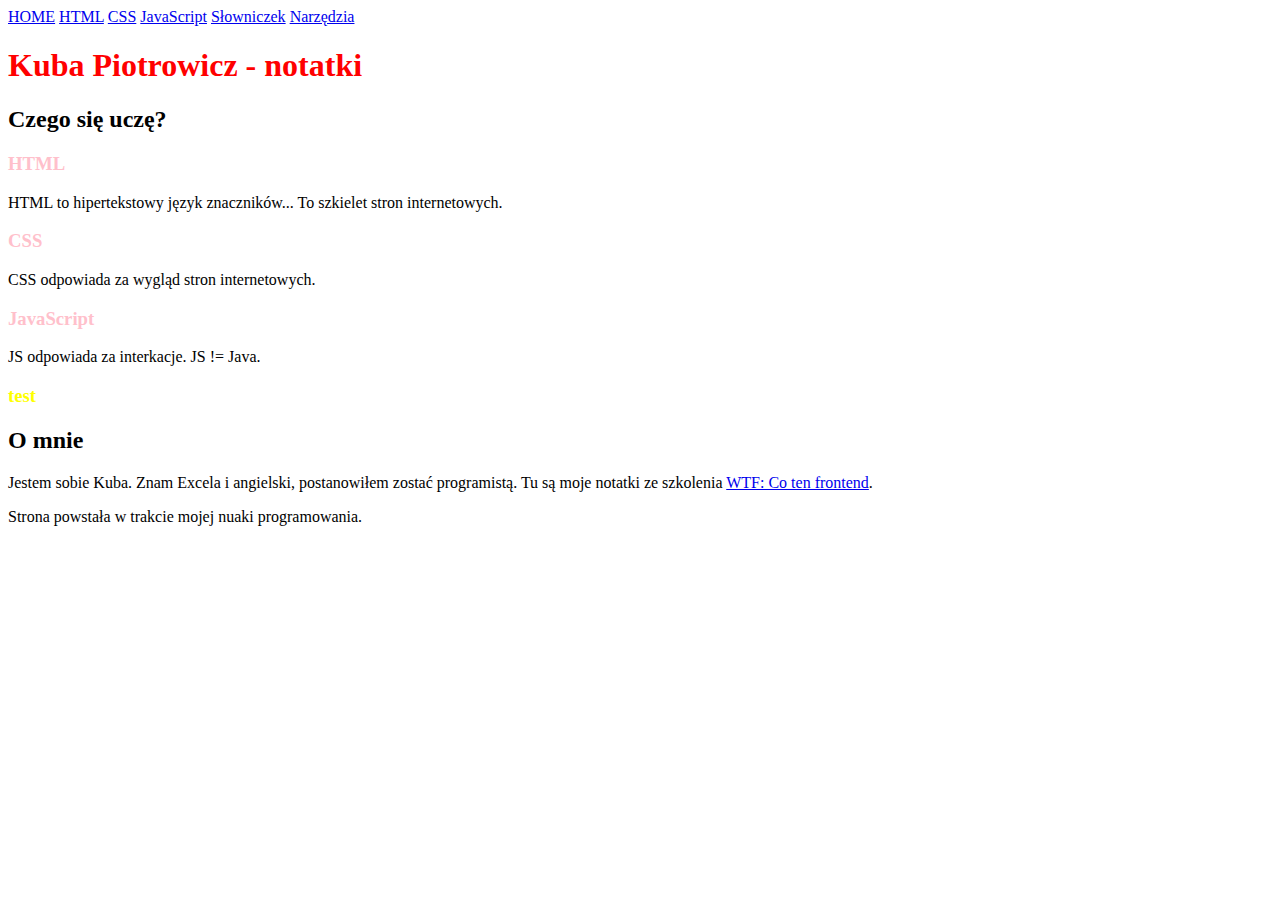
<file: index.html>
<!DOCTYPE html>
<html lang="pl">

<head>
    <meta charset="UTF-8">
    <meta name="viewport" content="width=device-width, initial-scale=1.0">
    <title>Document</title>
    <link href="style.css" rel="stylesheet" type="text/css">
    
</head>

<body>
    <header>
        <nav>
            <a href="index.html">HOME</a>
            <a href="nauka-html.html">HTML</a>
            <a href="nauka-css.html">CSS</a>
            <a href="nauka-js.html">JavaScript</a>
            <a href="dictionary.html">Słowniczek</a>
            <a href="tools.html">Narzędzia</a>

        </nav>
    </header>
    <main>
        <header>
            <h1>Kuba Piotrowicz - notatki</h1>
        </header>
        <section>
            <h2>Czego się uczę?</h2>
            <article>
                <h3>HTML</h3>
                <p>HTML to hipertekstowy język znaczników... To szkielet stron internetowych.</p>
            </article>

            <article>
                <h3>CSS</h3>
                <p>CSS odpowiada za wygląd stron internetowych.</p>
            </article>

            <article>
                <h3>JavaScript</h3>
                <p>JS odpowiada za interkacje. JS != Java.</p>
            </article>

        </section>
        <h3>test</h3>

        <section>
            <h2>O mnie</h2>

            <p>Jestem sobie Kuba. Znam Excela i angielski, postanowiłem zostać programistą. Tu są moje notatki ze
                szkolenia <a href="https://cotenfrontend.pl/">WTF: Co ten frontend</a>.</p>

        </section>

        <footer>Strona powstała w trakcie mojej nuaki programowania.</footer>
    </main>

</body>

</html>
</file>
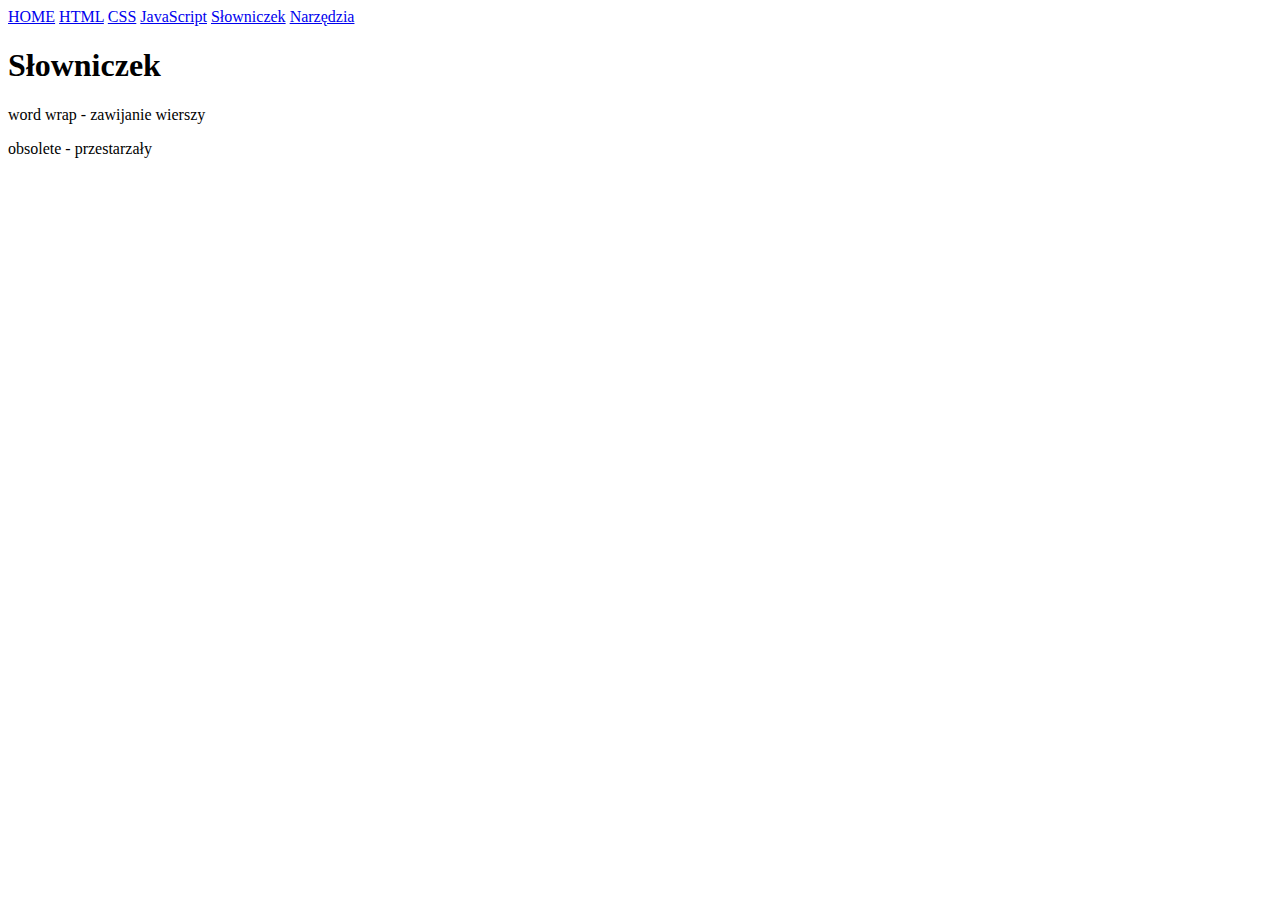
<file: dictionary.html>
<!DOCTYPE html>
<html lang="pl">

<head>
    <meta charset="UTF-8">
    <meta name="viewport" content="width=<device-width>, initial-scale=1.0">
    <title>Słowniczek</title>
</head>

<body>
    <header>
        <nav>
            <a href="index.html">HOME</a>
            <a href="nauka-html.html">HTML</a>
            <a href="nauka-css.html">CSS</a>
            <a href="nauka-js.html">JavaScript</a>
            <a href="dictionary.html">Słowniczek</a>
            <a href="tools.html">Narzędzia</a>

        </nav>
    </header>
    <main>
        <h1>Słowniczek</h1>
        <p>word wrap - zawijanie wierszy</p>
        <p>obsolete - przestarzały</p>
    </main>
</body>

</html>
</file>
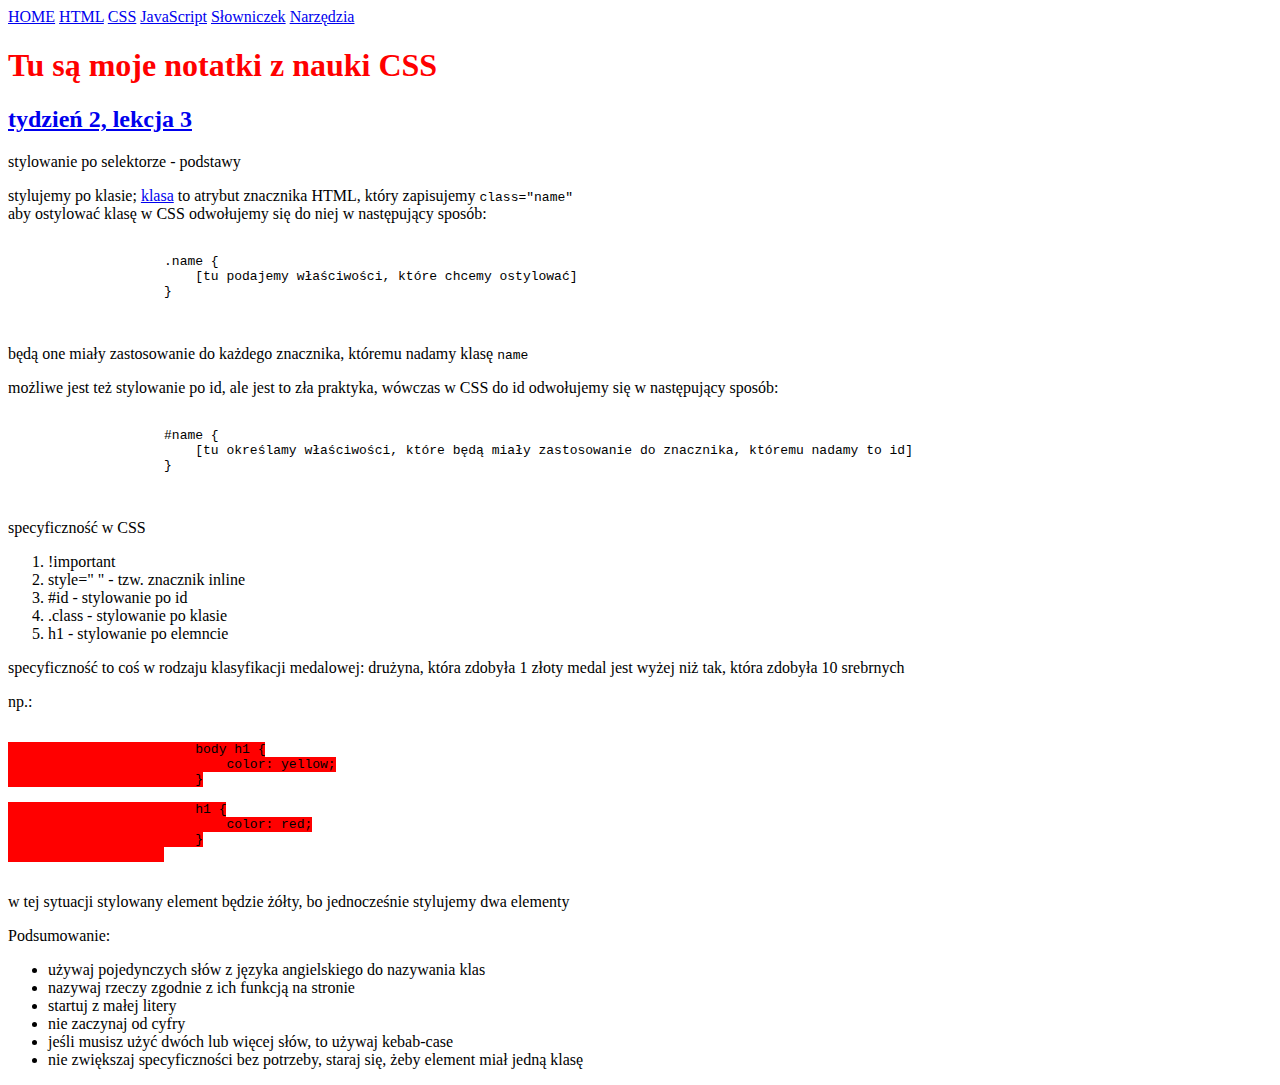
<file: nauka-css.html>
<!DOCTYPE html>
<html lang="pl">

<head>
    <meta charset="UTF-8">
    <meta name="viewport" content="width=device-width, initial-scale=1.0">
    <title>Nauka CSS</title>
    <link href="style.css" rel="stylesheet" type="text/css">
</head>

<body>
    <header>
        <nav>
            <a href="index.html">HOME</a>
            <a href="nauka-html.html">HTML</a>
            <a href="nauka-css.html">CSS</a>
            <a href="nauka-js.html">JavaScript</a>
            <a href="dictionary.html">Słowniczek</a>
            <a href="tools.html">Narzędzia</a>

        </nav>
    </header>
    <main>
        <h1>Tu są moje notatki z nauki CSS</h1>
        <article>
            <h2><a href="https://devstyle.mykajabi.com/products/wtf-2/categories/3127097/posts/10426043"
                    target="_blank">tydzień 2, lekcja 3</a></h2>
            <p>stylowanie po selektorze - podstawy</p>
            <p>
                stylujemy po klasie; <a href="https://css-tricks.com/almanac/selectors/c/class/"
                    target="_blank">klasa</a> to atrybut znacznika HTML, który zapisujemy <code>class="name"</code><br>
                aby ostylować klasę w CSS odwołujemy się do niej w następujący sposób:
            </p>
            <pre>
                <code>
                    .name {
                        [tu podajemy właściwości, które chcemy ostylować]
                    }
                </code>
            </pre>
            <p>
                będą one miały zastosowanie do każdego znacznika, któremu nadamy klasę <code>name</code>
            </p>
            <p>
                możliwe jest też stylowanie po id, ale jest to zła praktyka, wówczas w CSS do id odwołujemy się w
                następujący sposób:
            </p>
            <pre>
                <code>
                    #name {
                        [tu określamy właściwości, które będą miały zastosowanie do znacznika, któremu nadamy to id]
                    }
                </code>
            </pre>

            <p>
                specyficzność w CSS
            </p>
            <ol>
                <li>!important</li>
                <li>style=" " - tzw. znacznik inline</li>
                <li>#id - stylowanie po id</li>
                <li>.class - stylowanie po klasie</li>
                <li>h1 - stylowanie po elemncie</li>
            </ol>


            <p>
                specyficzność to coś w rodzaju klasyfikacji medalowej: drużyna, która zdobyła 1 złoty medal jest wyżej
                niż tak, która zdobyła 10 srebrnych
            </p>
            <p>
                np.:
            </p>
            <pre>
                    <code class="red_background">
                        body h1 {
                            color: yellow;
                        }

                        h1 {
                            color: red;
                        }
                    </code>
                </pre>
            <p>
                w tej sytuacji stylowany element będzie żółty, bo jednocześnie stylujemy dwa elementy
            </p>

            <p>
                Podsumowanie:
            </p>
            <ul>
                <li>używaj pojedynczych słów z języka angielskiego do nazywania klas</li>
                <li>nazywaj rzeczy zgodnie z ich funkcją na stronie</li>
                <li>startuj z małej litery</li>
                <li>nie zaczynaj od cyfry</li>
                <li>jeśli musisz użyć dwóch lub więcej słów, to używaj kebab-case</li>
                <li>nie zwiększaj specyficzności bez potrzeby, staraj się, żeby element miał jedną klasę</li>
            </ul>

        </article>
    </main>

</body>

</html>
</file>
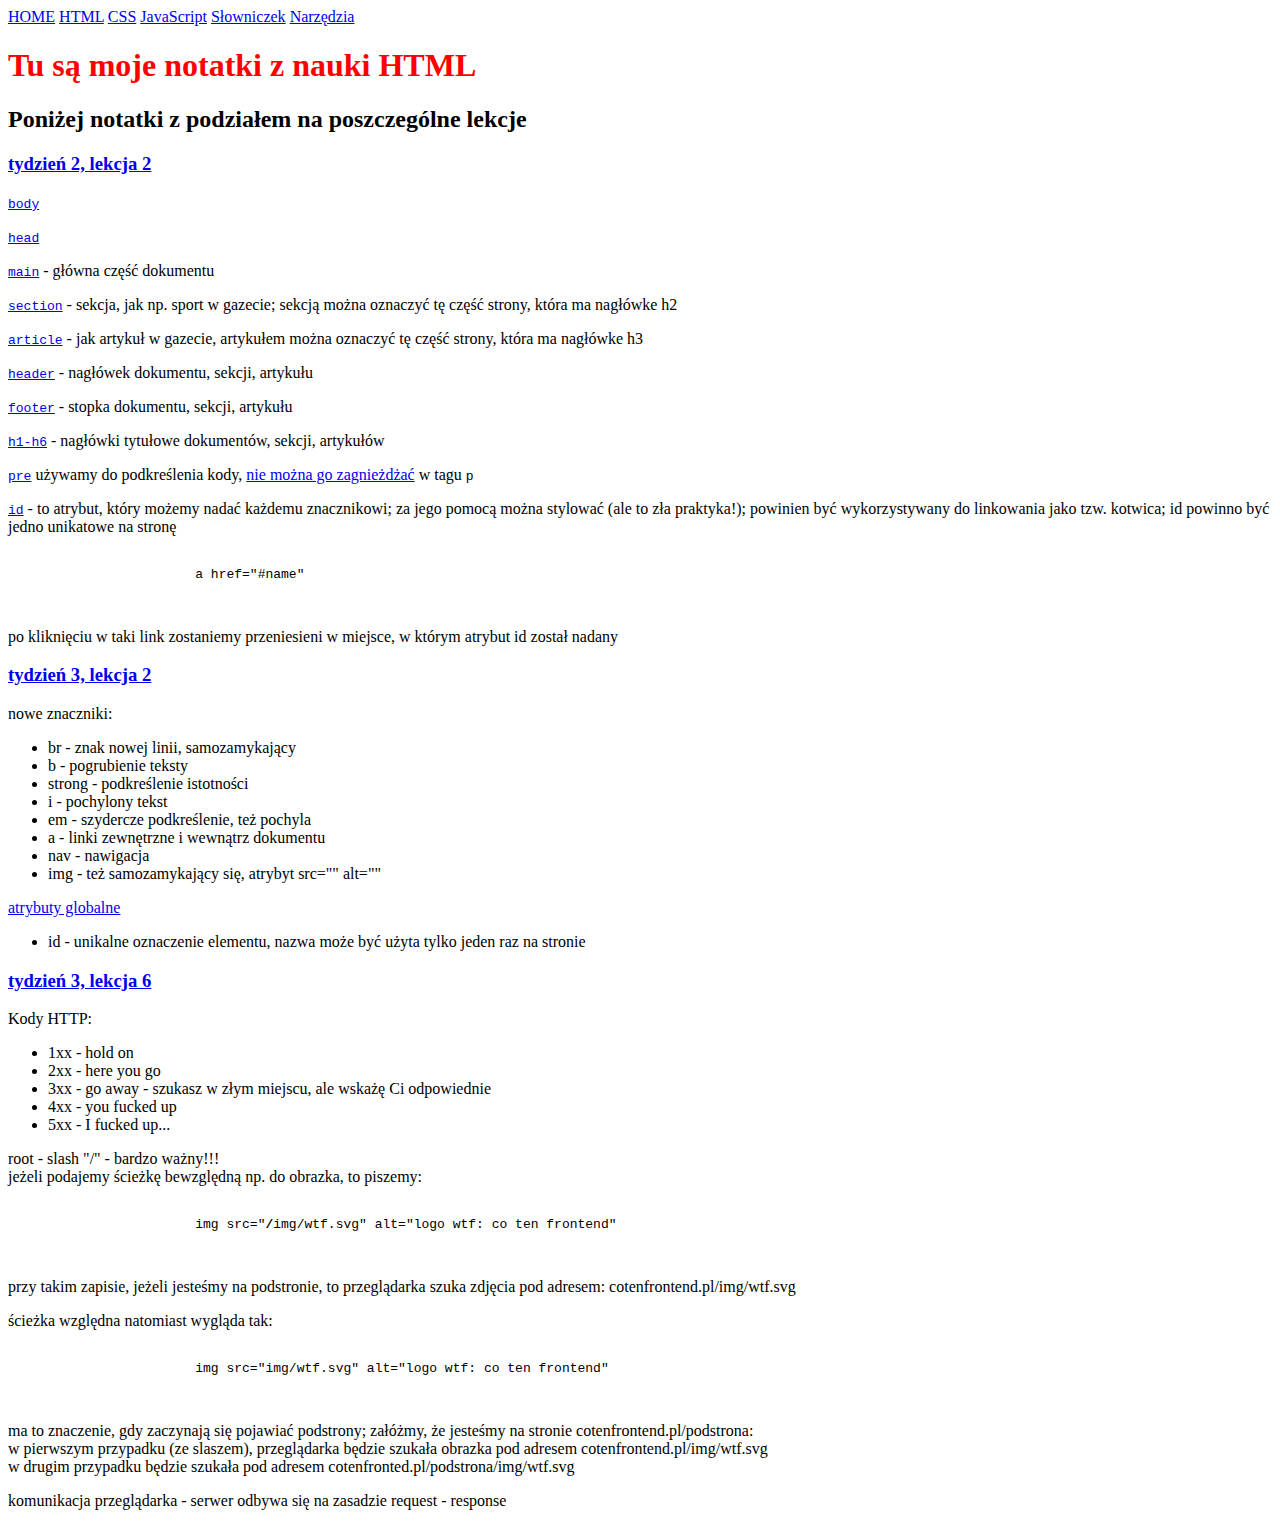
<file: nauka-html.html>
<!DOCTYPE html>
<html lang="pl">

<head>
    <meta charset="UTF-8">
    <meta name="viewport" content="width=device-width, initial-scale=1.0">
    <title>Nauka HTML</title>
    <link href="style.css" rel="stylesheet" type="text/css">
</head>

<body>
    <header>
        <nav>
            <a href="index.html">HOME</a>
            <a href="nauka-html.html">HTML</a>
            <a href="nauka-css.html">CSS</a>
            <a href="nauka-js.html">JavaScript</a>
            <a href="dictionary.html">Słowniczek</a>
            <a href="tools.html">Narzędzia</a>

        </nav>
    </header>
    <main>
        <header>
            <h1>Tu są moje notatki z nauki HTML</h1>
        </header>
        <section>
            <h2>Poniżej notatki z podziałem na poszczególne lekcje</h2>
            <article>
                <h3>
                    <a href="https://devstyle.mykajabi.com/products/wtf-2/categories/3127097/posts/10426049"
                        target="_blank">tydzień 2, lekcja 2</a>
                </h3>

                <p><a href="https://developer.mozilla.org/en-US/docs/Web/HTML/Element/body"
                        target="_blank"><code>body</code></a></p>
                <p><a href="https://developer.mozilla.org/en-US/docs/Web/HTML/Element/head"
                        target="_blank"><code>head</code></a></p>
                <p><a href="https://developer.mozilla.org/en-US/docs/Web/HTML/Element/main"
                        target="_blank"><code>main</code></a> -
                    główna część dokumentu</p>
                <p><a href="https://developer.mozilla.org/en-US/docs/Web/HTML/Element/section"
                        target="_blank"><code>section</code></a> -
                    sekcja, jak np. sport w gazecie; sekcją można oznaczyć tę część strony, która ma nagłówke h2</p>
                <p><a href="https://developer.mozilla.org/en-US/docs/Web/HTML/Element/article"
                        target="_blank"><code>article</code></a> -
                    jak artykuł w gazecie, artykułem można oznaczyć tę część strony, która ma nagłówke h3</p>
                <p><a href="https://developer.mozilla.org/en-US/docs/Web/HTML/Element/header"
                        target="_blank"><code>header</code></a> -
                    nagłówek dokumentu, sekcji, artykułu</p>
                <p><a href="https://developer.mozilla.org/en-US/docs/Web/HTML/Element/footer"
                        target="_blank"><code>footer</code></a> -
                    stopka dokumentu, sekcji, artykułu</p>
                <p><a href="https://developer.mozilla.org/en-US/docs/Web/HTML/Element/Heading_Elements"
                        target="_blank"><code>h1-h6</code></a> - nagłówki tytułowe dokumentów, sekcji, artykułów</p>
                <p>
                    <a href="https://developer.mozilla.org/en-US/docs/Web/HTML/Element/pre"
                        target="_blank"><code>pre</code></a> używamy do podkreślenia kody, <a
                        href="https://stackoverflow.com/questions/5371787/can-i-have-a-pre-tag-inside-a-p-tag-in-tumblr"
                        target="_blank">nie można go zagnieżdżać</a> w
                    tagu <code>p</code>
                </p>
                <p>
                    <a href="https://developer.mozilla.org/en-US/docs/Web/HTML/Global_attributes/id"
                        target="_blank"><code>id</code></a> - to atrybut, który możemy nadać każdemu znacznikowi; za
                    jego pomocą można stylować (ale to zła praktyka!); powinien być wykorzystywany do linkowania jako
                    tzw. kotwica; id powinno być jedno unikatowe na stronę
                </p>
                <pre>
                    <code>
                        a href="#name"
                    </code>
                </pre>
                <p>
                    po kliknięciu w taki link zostaniemy przeniesieni w miejsce, w którym atrybut id został nadany
                </p>
            </article>

            <article>
                <h3>
                    <a href="https://devstyle.mykajabi.com/products/wtf-2/categories/3127097/posts/10426049"
                        target="_blank">tydzień 3, lekcja 2</a>
                </h3>

                <p>
                    nowe znaczniki:
                </p>
                <ul>
                    <li>br - znak nowej linii, samozamykający</li>
                    <li>b - pogrubienie teksty</li>
                    <li>strong - podkreślenie istotności</li>
                    <li>i - pochylony tekst</li>
                    <li>em - szydercze podkreślenie, też pochyla</li>
                    <li>a - linki zewnętrzne i wewnątrz dokumentu</li>
                    <li>nav - nawigacja</li>
                    <li>img - też samozamykający się, atrybyt src="" alt=""</li>
                </ul>
                <p><a href="https://developer.mozilla.org/en-US/docs/Web/HTML/Global_attributes"
                        target="_blank">atrybuty globalne</a></p>
                <ul>
                    <li>id - unikalne oznaczenie elementu, nazwa może być użyta tylko jeden raz na stronie</li>
                </ul>
            </article>

            <article>
                <h3>
                    <a href="https://devstyle.mykajabi.com/products/wtf-2/categories/3127097/posts/10426038"
                        target="_blank">tydzień 3, lekcja 6</a>
                </h3>

                <p>Kody HTTP:</p>
                <ul>
                    <li>1xx - hold on</li>
                    <li>2xx - here you go</li>
                    <li>3xx - go away - szukasz w złym miejscu, ale wskażę Ci odpowiednie</li>
                    <li>4xx - you fucked up</li>
                    <li>5xx - I fucked up...</li>
                </ul>

                <p>
                    root - slash "/" - bardzo ważny!!!<br>
                    jeżeli podajemy ścieżkę bewzględną np. do obrazka, to piszemy:
                </p>
                <pre>
                    <code>
                        img src="<b>/</b>img/wtf.svg" alt="logo wtf: co ten frontend"
                    </code>
                </pre>
                <p>
                    przy takim zapisie, jeżeli jesteśmy na podstronie, to przeglądarka szuka zdjęcia pod adresem:
                    cotenfrontend.pl/img/wtf.svg
                </p>
                <p>
                    ścieżka względna natomiast wygląda tak:
                </p>
                <pre>
                    <code>
                        img src="img/wtf.svg" alt="logo wtf: co ten frontend"
                    </code>
                </pre>
                <p>
                    ma to znaczenie, gdy zaczynają się pojawiać podstrony; załóżmy, że jesteśmy na stronie
                    cotenfrontend.pl/podstrona:<br>
                    w pierwszym przypadku (ze slaszem), przeglądarka będzie szukała obrazka pod adresem
                    cotenfrontend.pl/img/wtf.svg<br>
                    w drugim przypadku będzie szukała pod adresem cotenfronted.pl/podstrona/img/wtf.svg
                </p>
                <p>
                    komunikacja przeglądarka - serwer odbywa się na zasadzie request - response
                </p>

            </article>

            <article>
                <h3>

                </h3>

                <p>

                </p>
            </article>

        </section>
    </main>
</body>

</html>
</file>
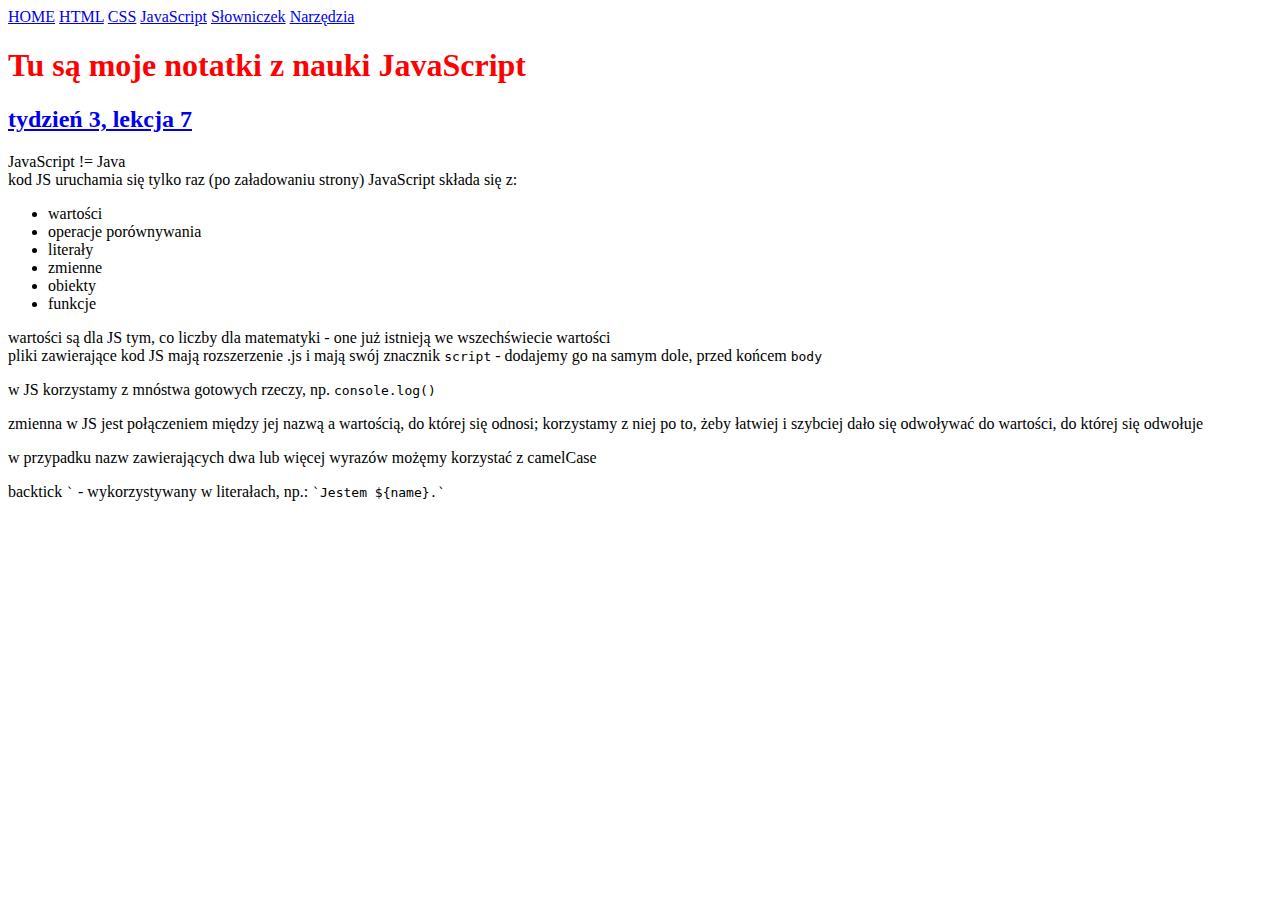
<file: nauka-js.html>
<!DOCTYPE html>
<html lang="pl">

<head>
    <meta charset="UTF-8">
    <meta name="viewport" content="width=device-width, initial-scale=1.0">
    <title>Nauka JS</title>
    <link href="style.css" rel="stylesheet" type="text/css">
</head>

<body>
    <header>
        <nav>
            <a href="index.html">HOME</a>
            <a href="nauka-html.html">HTML</a>
            <a href="nauka-css.html">CSS</a>
            <a href="nauka-js.html">JavaScript</a>
            <a href="dictionary.html">Słowniczek</a>
            <a href="tools.html">Narzędzia</a>

        </nav>
    </header>

    <main>
        <h1>Tu są moje notatki z nauki JavaScript</h1>
        <section>
            <article>
                <h2>
                    <a href="https://devstyle.mykajabi.com/products/wtf-2/categories/3127097/posts/10426046"
                        target="_blank">tydzień 3, lekcja 7</a>
                </h2>

                <p>
                    JavaScript != Java<br>
                    kod JS uruchamia się tylko raz (po załadowaniu strony) JavaScript składa się z:
                </p>
                <ul>
                    <li>wartości</li>
                    <li>operacje porównywania</li>
                    <li>literały</li>
                    <li>zmienne</li>
                    <li>obiekty</li>
                    <li>funkcje</li>
                </ul>
                <p>
                    wartości są dla JS tym, co liczby dla matematyki - one już istnieją we wszechświecie wartości<br>
                    pliki zawierające kod JS mają rozszerzenie .js i mają swój znacznik <code>script</code> - dodajemy
                    go na samym dole, przed końcem <code>body</code>
                </p>
                <p>
                    w JS korzystamy z mnóstwa gotowych rzeczy, np. <code>console.log()</code>
                </p>
                <p>zmienna w JS jest połączeniem między jej nazwą a wartością, do której się odnosi; korzystamy z niej
                    po to, żeby łatwiej i szybciej dało się odwoływać do wartości, do której się odwołuje</p>
                <p>
                    w przypadku nazw zawierających dwa lub więcej wyrazów możęmy korzystać z camelCase
                </p>
                <p>
                    backtick <code>`</code> - wykorzystywany w literałach, np.: <code>`Jestem ${name}.`</code>
                </p>
            </article>
        </section>
    </main>
    <script src="main.js"></script>
</body>

</html>
</file>
<file: style.css>
h1 {
            color: red;
        }


        section h3 {
            color: pink;
        }

        h3 {
            color: yellow;
        }
        body {
            background: #fff;
        }

        .red_background {
            background: red;
        }
</file>
